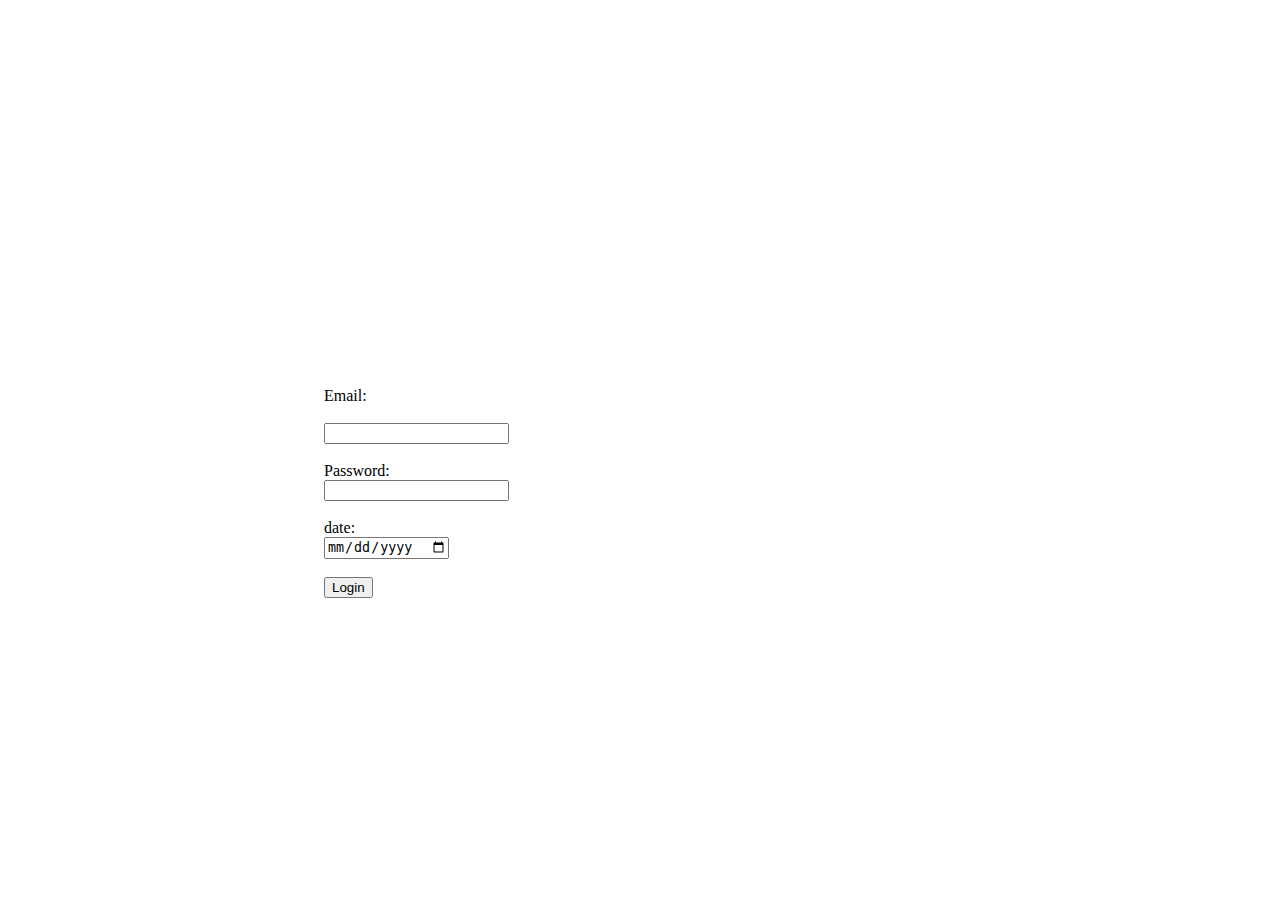
<file: HTML Practice/index.html>
<!DOCTYPE html>
<html>

<head>
    <title>Login Form</title>
</head>

<body>
    
    <form action="/login" method="post" class="myform" tabindex="0" aria-label="This is your login form">   
            <label for="email">Email:</label><br><br>
            <input type="email" id="email" name="email"><br><br>
            <label for="password">Password:</label><br>
            <input type="password" id="passwod" name="password"><br><br>
            <label for="date">date:</label><br>
            <input type="date" id="date" name="date"><br><br>
            <input type="submit" value="Login"><br>
            <link rel="stylesheet" href="index.css">

        
    </form>
</body>

</html>
</file>
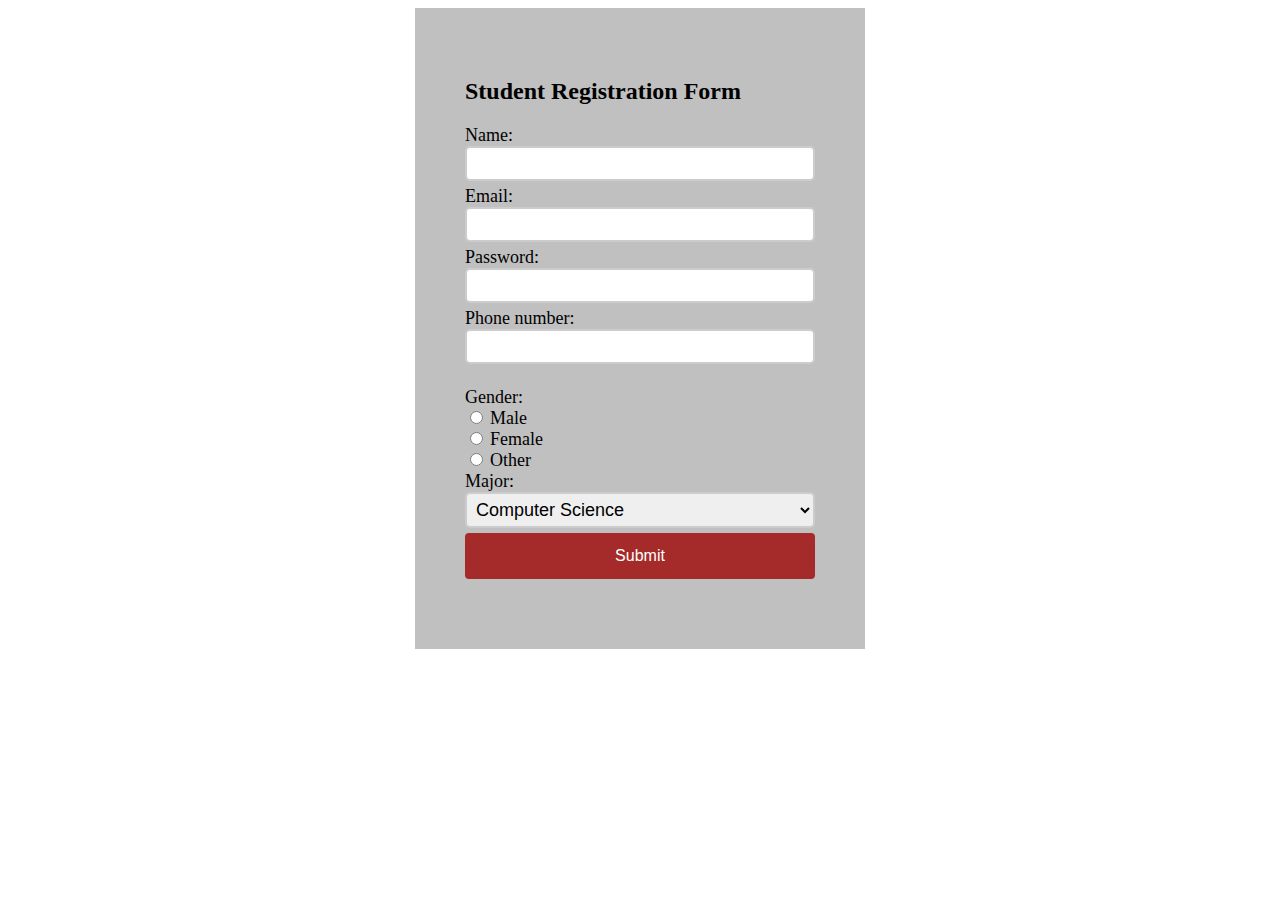
<file: HTML Practice/form.html>
<!DOCTYPE html>
<html lang="en">

<head>
  <meta charset="UTF-8">
  <meta http-equiv="X-UA-Compatible" content="IE=edge">
  <meta name="viewport" content="width=device-width, initial-scale=1.0">
  <title>Document</title>
  <link rel="stylesheet" href="form.css">
</head>

<body>
  <form action="/register" method="post">
    <h2>Student Registration Form</h2>

    <label for="name">Name:</label><br>
    <input type="text" id="name" name="name"><br>

    <label for="email">Email:</label><br>
    <input type="email" id="email" name="email"><br>

    <label for="password">Password:</label><br>
    <input type="password" id="password" name="password"><br>
    <label for="number">Phone number:</label><br>
    <input type="tel" id="phone_number" name="phone_number"><br><br>
    <label for="gender">Gender:</label><br>
    <input type="radio" id="male" name="gender" value="male">
    <label for="male">Male</label><br>
    <input type="radio" id="female" name="gender" value="female">
    <label for="female">Female</label><br>
    <input type="radio" id="other" name="gender" value="other">
    <label for="other">Other</label><br>

    <label for="major">Major:</label><br>
    <select id="major" name="major">
      <option value="computer-science">Computer Science</option>
      <option value="business">Business</option>
      <option value="engineering">Engineering</option>
      <option value="other">Other</option>
    </select><br>
    <input type="submit" value="Submit"><br>
    <!-- <a href="\Signup">Forget password</a><br> -->
  </form>
  <script src="https://code.jquery.com/jquery-3.6.3.min.js"
    integrity="sha256-pvPw+upLPUjgMXY0G+8O0xUf+/Im1MZjXxxgOcBQBXU=" crossorigin="anonymous"></script>
</body>

</html>
</file>
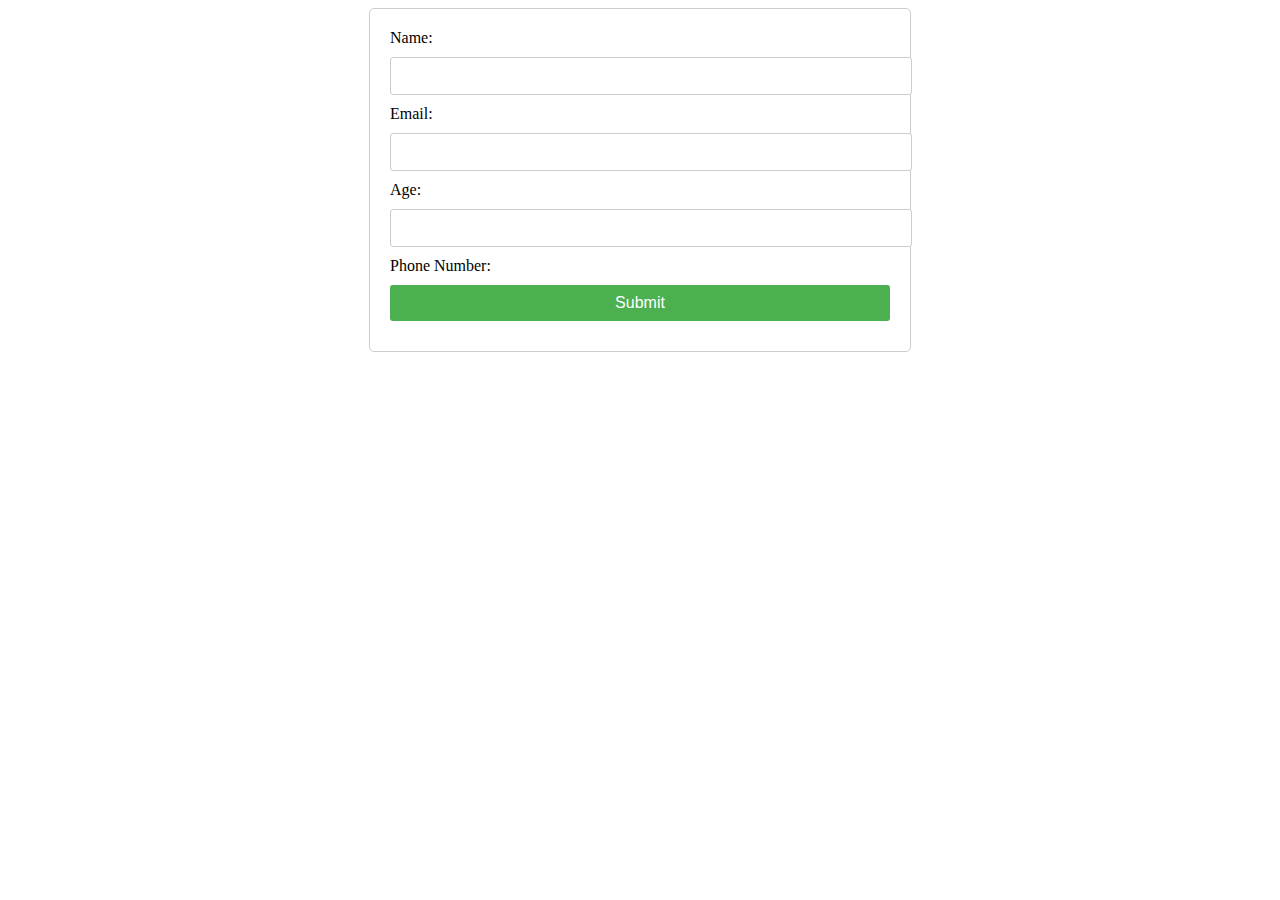
<file: HTML Practice/form1.html>
<!DOCTYPE html>
<html lang="en">
<head>
    <meta charset="UTF-8">
    <meta http-equiv="X-UA-Compatible" content="IE=edge">
    <meta name="viewport" content="width=device-width, initial-scale=1.0">
    <title>Document</title>
    <style>
        /* add some style to the form */
        #student-form {
          width: 500px;
          margin: 0 auto;
          border: 1px solid #ccc;
          border-radius: 5px;
          padding: 20px;
        }
        #student-form label,
        #student-form input {
          display: block;
          width: 100%;
          margin-bottom: 10px;
        }
        #student-form input {
          height: 36px;
          border: 1px solid #ccc;
          border-radius: 3px;
          font-size: 16px;
          padding: 0 10px;
        }
        #student-form input[type="submit"] {
          background-color: #4caf50;
          color: #fff;
          border: none;
          cursor: pointer;
        }
      </style>
</head>

<body>
    <form id="student-form">
        <label for="name">Name:</label>
        <input type="text" id="name" name="name">
        <label for="email">Email:</label>
        <input type="text" id="email" name="email">
        <label for="age">Age:</label>
        <input type="number" id="age" name="age">
        <label for="number">Phone Number:</label>
        <input type="submit" value="Submit">
      </form> 
      
      <script>
        const form = document.getElementById('student-form');
    
        form.addEventListener('submit', (e) => {
          e.preventDefault();
          const name = document.getElementById('name').value;
          const email = document.getElementById('email').value;
          const age = document.getElementById('age').val
          console.log(`Name: ${name}`);
          console.log(`Email: ${email}`);
          console.log(`Age: ${age}`);
        });
      </script>
    
</body>
</html>
</file>
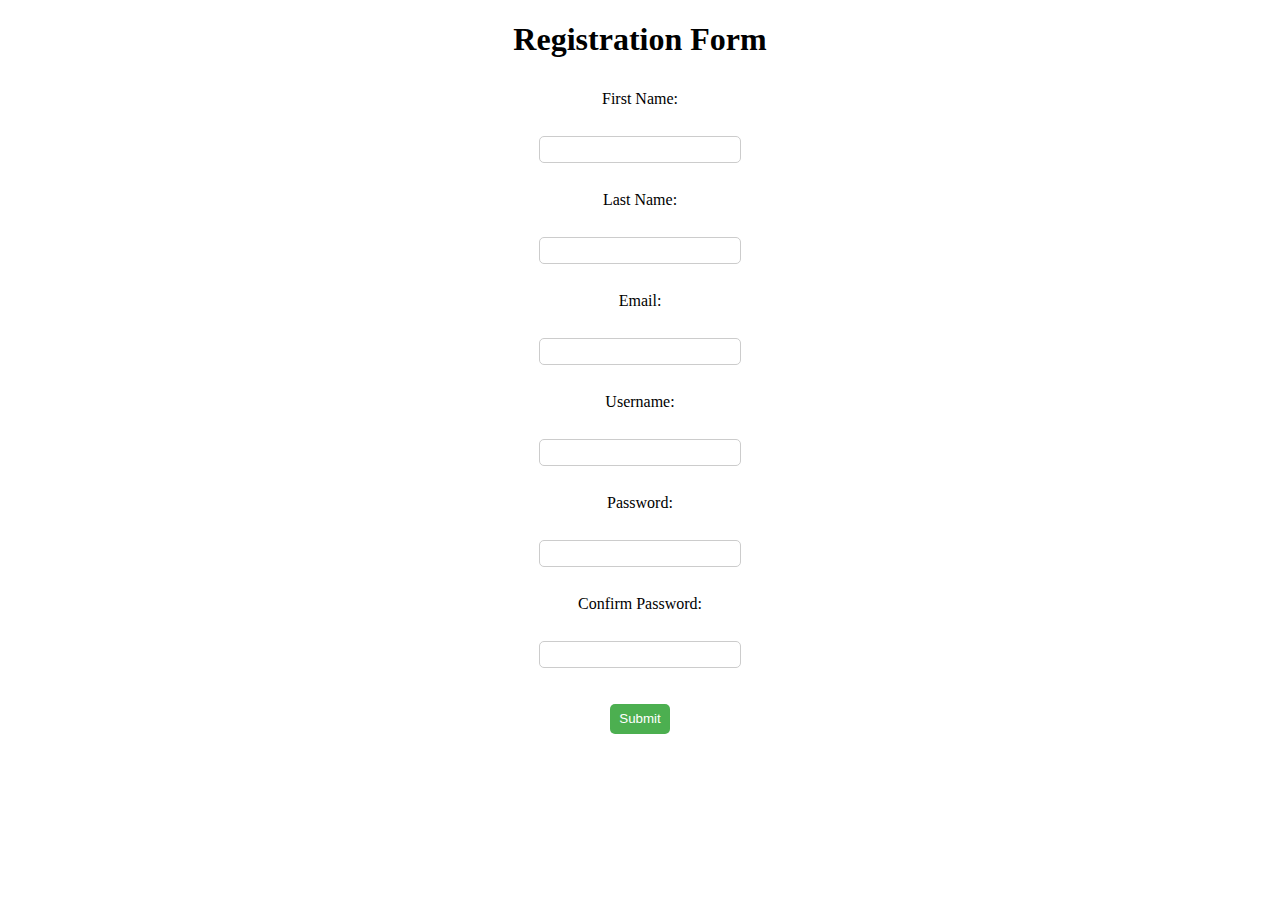
<file: HTML Practice/registration.html>
<!DOCTYPE html>
<html>
<head>
  <link rel="stylesheet" type="text/css" href="registration.css">
  <title>Registration Page</title>
</head>
<body>
  <div class="container">
    
    <h1>Registration Form</h1>
    <form>
      <label for="first-name">First Name:</label><br>
      <input type="text" id="first-name" name="first-name"><br>
      <label for="last-name">Last Name:</label><br>
      <input type="text" id="last-name" name="last-name"><br>
      <label for="email">Email:</label><br>
      <input type="text" id="email" name="email"><br>
      <label for="username">Username:</label><br>
      <input type="text" id="username" name="username"><br>
      <label for="password">Password:</label><br>
      <input type="password" id="password" name="password"><br>
      <label for="confirm-password">Confirm Password:</label><br>
      <input type="password" id="confirm-password" name="confirm-password"><br><br>
      <input type="submit" value="Submit">
    </form> 
  </div>
</body>
</html>
</file>
<file: HTML Practice/index.css>
.myform{
    margin: auto;
    width: 50%;
    padding-top: 30%;
}
</file>
<file: HTML Practice/form.css>
form {
  width: 350px;
  margin:  0 auto;
  padding: 50px;
  align-items: center;
  background-color:silver;
}

label {
  /* display: block; */
  margin-bottom: 2px;
  font-size: 18px;
}

input[type="text"],
input[type="email"],
input[type="password"],
input[type="tel"],
select {
  width: 100%;
  padding: 5px 5px;
  margin-bottom: 5px;
  box-sizing: border-box;
  border: 2px solid #ccc;
  border-radius: 5px;
  font-size: 18px;
  
}

input[type="submit"] {
  width: 100%;
  background-color: brown;
  color: white;
  padding: 14px 20px;
  margin-bottom: 20px;
  border: none;
  border-radius: 4px;
  cursor: pointer;
  font-size: 16px;
}
</file>
<file: HTML Practice/registration.css>
.body {
  width: 100%;
  height: 100%;
  margin: 0;
  padding: 0;
  overflow: hidden;
}

  .fullscreen-box {
    width: 100%;
    height: 100%;
    position: fixed;
    top: 0;
    left: 0;
  }

.container {
    width: 300px;
    margin: 0 auto;
    text-align: center;
  }

  
  form {
    display: flex;
    flex-direction: column;
    align-items: center;
  }
  
  label {
    margin: 10px 0;
  }
  
  input[type="text"], input[type="password"] {
    width: 60%;
    height: 25px;
    padding: 0 10px;
    border: 1px solid #ccc;
    border-radius: 5px;
  }
  
  input[type="submit"] {
    width: 20%;
    height: 30px;
    border: none;
    border-radius: 5px;
    background-color: #4CAF50;
    color: white;
    cursor: pointer;
  }
</file>
